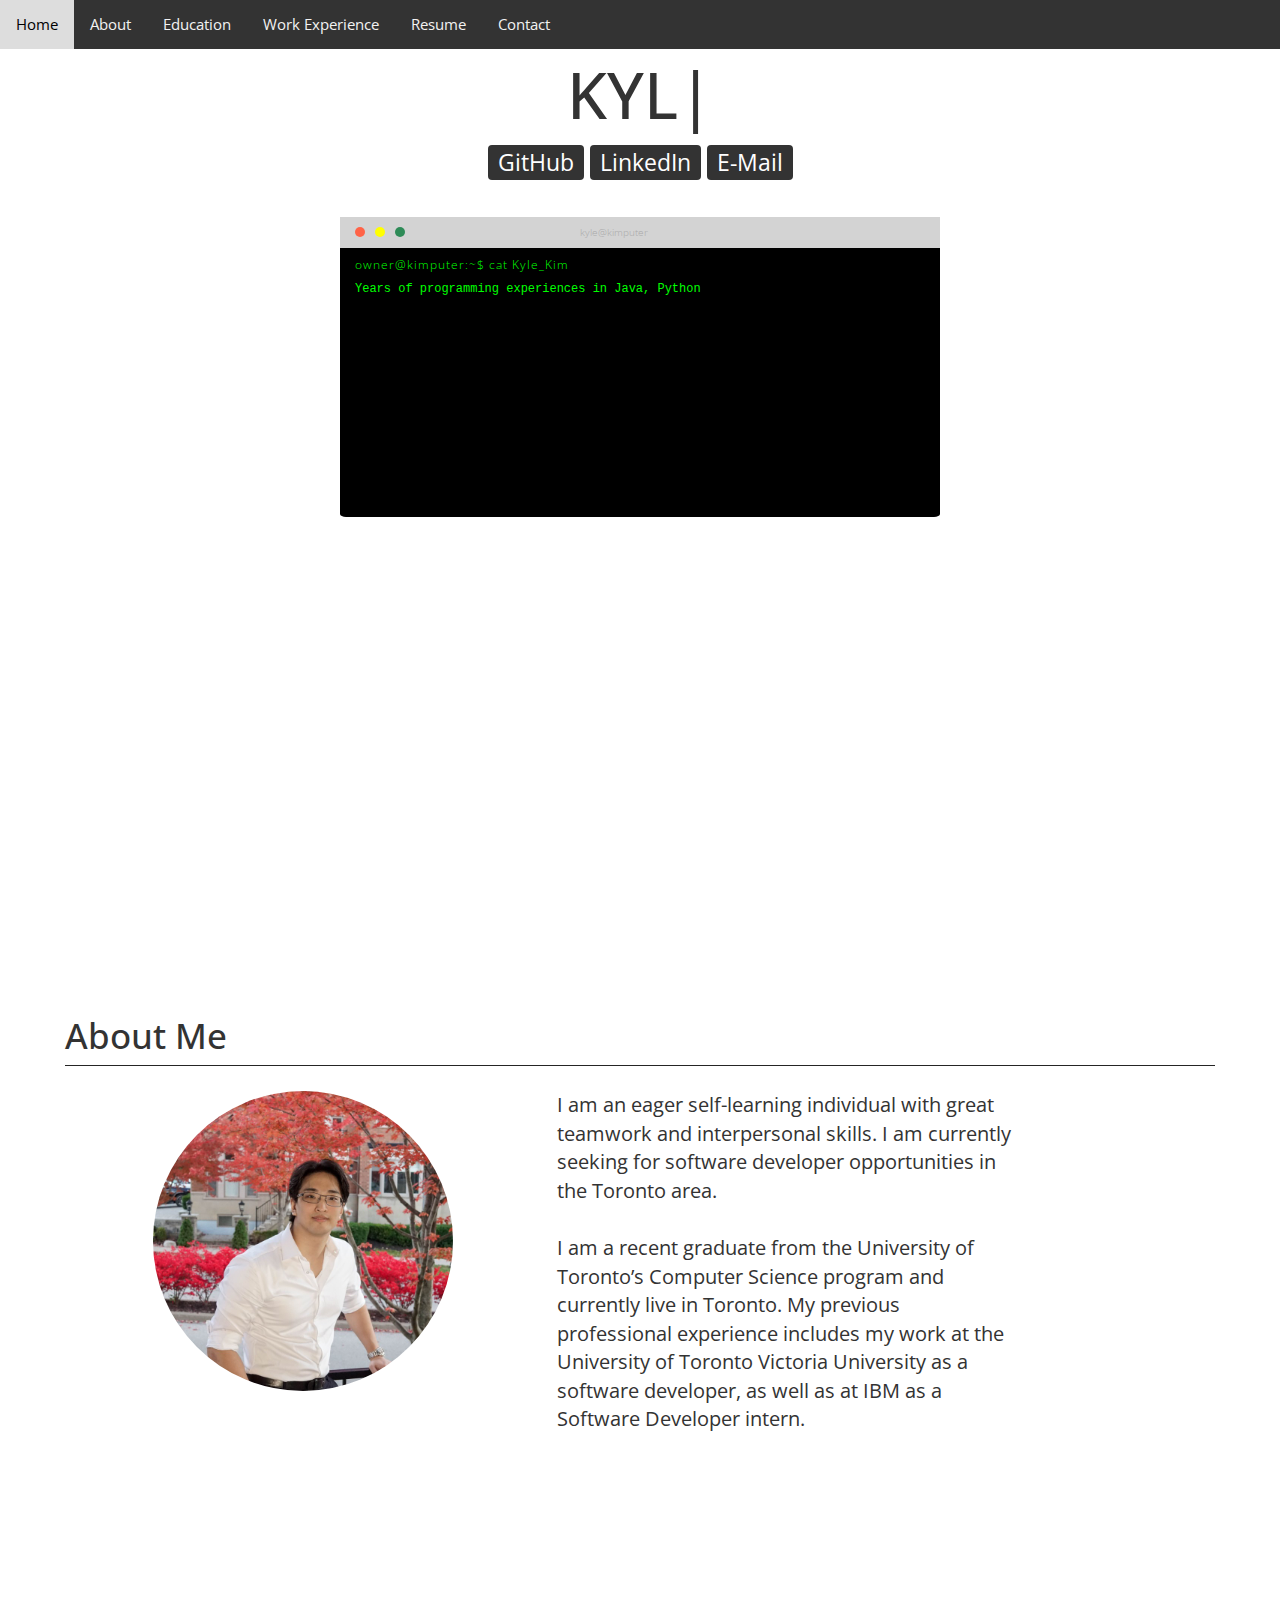
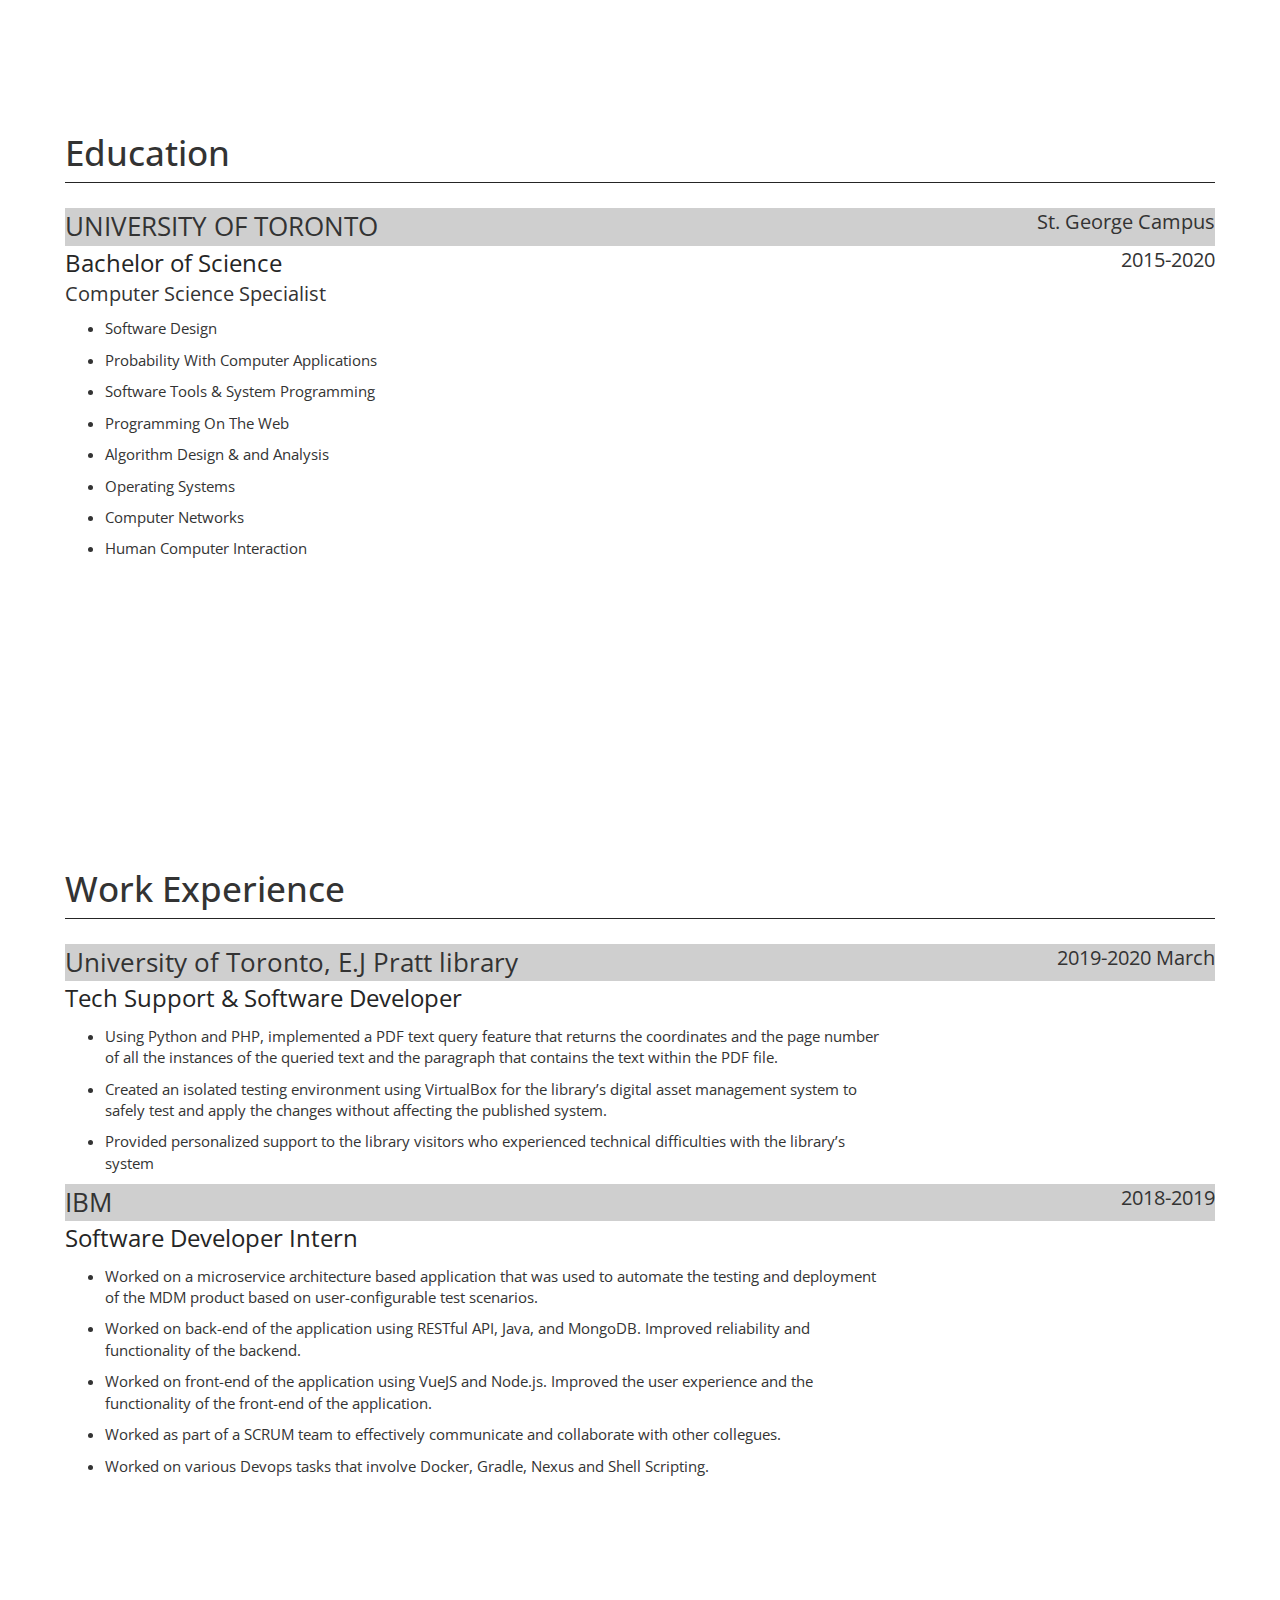
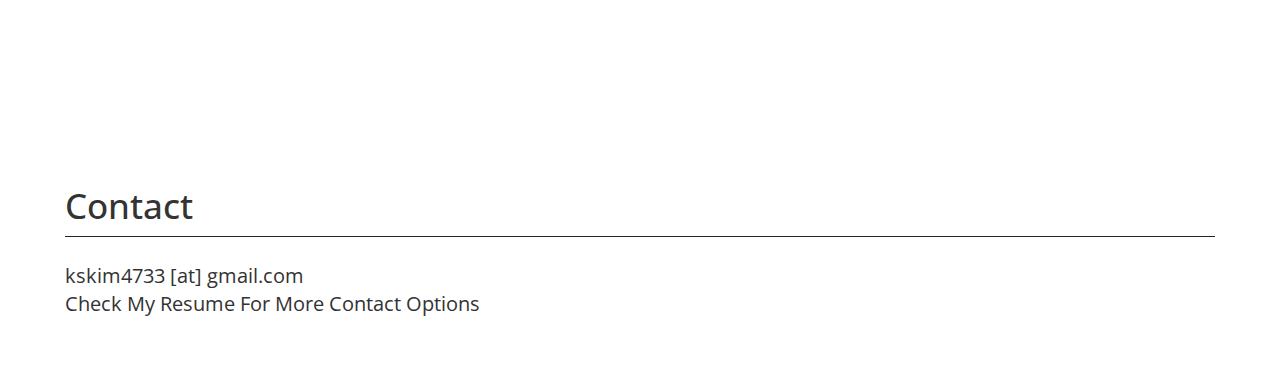
<file: index.html>
<!DOCTYPE HTML>
<!--
	Portfolio Web Page of Kyle Kim
	kskim4733@gmail.com
-->
<html>
<head>
<!-- WebPage title and stuffs -->
	<title>Kyle Kim</title>
	<meta charset="utf-8" />
	<meta name="viewport" content="width=device-width, initial-scale=1" />

<!-- Bootstrap -->
	<link rel="stylesheet" href="https://maxcdn.bootstrapcdn.com/bootstrap/3.3.7/css/bootstrap.min.css">
	<script src="https://ajax.googleapis.com/ajax/libs/jquery/3.3.1/jquery.min.js"></script>

<!-- Fonts -->
	<link rel="stylesheet" href="https://use.fontawesome.com/releases/v5.0.9/css/all.css" integrity="sha384-5SOiIsAziJl6AWe0HWRKTXlfcSHKmYV4RBF18PPJ173Kzn7jzMyFuTtk8JA7QQG1" crossorigin="anonymous">
	<link href="https://fonts.googleapis.com/css2?family=Open+Sans&display=swap" rel="stylesheet">

<!--CSS-->
	<link rel="stylesheet" href="assets/css/style.css" />
	<link rel="stylesheet" href="assets/css/rMenu.css" />
	<link rel="stylesheet" href="assets/css/terminal.css" />

<!-- Javascript -->
	<script src="assets/js/buttonActions.js"></script>
	<script src="assets/js/typingName.js"></script>
	<script src="assets/js/typingTerminal.js"></script>
	<script src="assets/js/rMenu.js"></script>
</head>

<body>
	<!-- Where Top Menu goes -->
	<div class="topnav" id="myTopnav">
		<a href="#home" class="active">Home</a>
		<a href="#about">About</a>
		<a href="#education">Education</a>
		<a href="#experience">Work Experience</a>
		<a onclick="openResume()" href="#resume">Resume</a>
		<a href="#contact">Contact</a>
		<a href="javascript:void(0);" class="icon" onclick="responsiveToggle()">&#9776;</a>
	</div>
	<div class="container">
		<div class="row">
			<!-- Where my name and typing animation goes -->
			<div id="type-animation-wrapper">
				<h1 id='type-animation-name'></h1>
			</div>
			<!-- Social button menubar -->
			<div id="social-wrapper">
				<button id="socialBtn" onclick="openGit()"><i class="fab fa-github-square"></i> GitHub</button>
				<button id="socialBtn" onclick="openLinkedin()"><i class="fab fa-linkedin"></i> LinkedIn</button>
				<button id="socialBtn" onclick="openEmail()"><i class="fas fa-envelope-square"></i> E-Mail</button>
			</div>
		</div>
	    <div class="row" id="terminal-div">
			<br>
			<!-- Terminal Animation -->
		    <div class='terminal'>
		    	<div class='terminal-header'>
		        	<div class='col-6'>
		          		<div class='terminal-buttons'>
		            		<div class='red'></div>
		            		<div class='yellow'></div>
		            		<div class='green'></div>
		          		</div>
		        	</div>
		        	<div class='col-8'>
		          		<h4 class='terminal-title'>Kyle@Kimputer</h4>
		        	</div>
		      	</div>
		    	<div class='terminal-body'>
		    		<div class='terminal-name'>
		        		<h5 id="textHere">owner@kimputer:~$  cat Kyle_Kim</h5>
		          		<p id="type-animation-terminal"></p> 
		        	</div>
		      	</div>
		    </div>
		</div>
		<!-- Where the content goes -->
		<div class="row" id="about">
			<div class="content-container">
				<h1>
					About Me
				</h1>
				<div class="content-box">
					<div class="row">
						<div class="col-sm-5" id="face-image-wrapper">
							<img src='assets/img/facePic.jpg' id='facePic' alt="Supposed to Picture of My Head oops"/>
						</div>
						<div class="col-sm-5">
							<p1>I am an eager self-learning individual with great teamwork and interpersonal skills. I am currently seeking for software developer opportunities in the Toronto area.
							</br></br>
							I am a recent graduate from the University of Toronto’s Computer Science program and currently live in Toronto. My previous professional experience includes my work at the University of Toronto Victoria University as a software developer, as well as at IBM as a Software Developer intern.</p1>
						</div>
					</div>
				</div>
			</div>
		</div>
		<div class="row" id="education">
			<div class="content-container">
				<h1>
					Education
				</h1>
				<div class="content-box">
					<div class="title-container">
						<p1 id="content-heading">UNIVERSITY OF TORONTO</p1>
						<p1 class="addtional-info">St. George Campus</p1>
					</div>
					<div>
						<p1 id="content-sub-heading">Bachelor of Science</p1>
						<p1 class="addtional-info">2015-2020</p1>
					</div>
					<div>
						<p1>Computer Science Specialist</p1>
					</div>
					<ul>
                      <li class="list-item">Software Design</li>
                      <li class="list-item">Probability With Computer Applications</li>
                      <li class="list-item">Software Tools & System Programming</li>
                      <li class="list-item">Programming On The Web</li>
                      <li class="list-item">Algorithm Design &amp; and Analysis </li>
                      <li class="list-item">Operating Systems</li>
                      <li class="list-item">Computer Networks</li>
					  <li class="list-item">Human Computer Interaction</li>
                  </ul>
				</div>
			</div>
		</div>
		<div class="row" id="experience">
			<div class="content-container">
				<h1>
					Work Experience
				</h1>
				<div class="content-box">
					<div class="title-container">
						<p1 id="content-heading">University of Toronto, E.J Pratt library</p1>
						<p1 class="addtional-info">2019-2020 March</p1>
					</div>
					<div>
						<p1 id="content-sub-heading">Tech Support & Software Developer</p1>
					</div>
					<ul>
						<li class="list-item">Using Python and PHP, implemented a PDF text query feature that returns the coordinates and the page number of all the instances of the queried text and the paragraph that contains the text within the PDF file.</li>

						<li class="list-item">Created an isolated testing environment using VirtualBox for the library’s digital asset management system to safely test and apply the changes without affecting the published system.</li>

						<li class="list-item">Provided personalized support to the library visitors who experienced technical difficulties with the library’s system</li>
					</ul>
					<div class="title-container">
						<p1 id="content-heading">IBM</p1>
						<p1 class="addtional-info">2018-2019</p1>
					</div>
					<div>
						<p1 id="content-sub-heading">Software Developer Intern</p1>
					</div>
					<ul>
						<li class="list-item">Worked on a microservice architecture based application that was used to automate the testing and deployment of the MDM product based on user-configurable test scenarios.</li>

						<li class="list-item">Worked on back-end of the application using RESTful API, Java, and MongoDB.  Improved reliability and functionality of the backend.</li>

						<li class="list-item">Worked on front-end of the application using VueJS and Node.js. Improved the user experience and the functionality of the front-end of the application.</li>

						<li class="list-item">Worked as part of a SCRUM team to effectively communicate and collaborate with other collegues.</li>

						<li class="list-item">Worked on various Devops tasks that involve Docker, Gradle, Nexus and Shell Scripting.  </li>
					</ul>
				</div>
			</div>
			
		</div>
		<div class="row" id="contact">
			<div class="content-container">
				<h1>
					Contact
				</h1>
				<div class="content-box">
					<div>
						<p1>kskim4733 [at] gmail.com</p1><br>
						<p1>Check My Resume For More Contact Options</p1>
					</div>
				</div>
			</div>
		</div>
		
	</div>
</body>
</html>
</file>
<file: assets/css/style.css>
body, html{
    font-family:  'Open Sans', sans-serif;
    font-size: 22px;
}

#type-animation-wrapper {
    margin-top: 40px;
    text-align: center;
}
#type-animation-name {
    font-size: 5vw;
    position: relative; 
    white-space: nowrap;
    display:inline-block;
}
#type-animation-terminal{
    color: #00ff00;
    font-size: 12px;
    font-family: monospace;
}
#social-wrapper {
    text-align: center;
    padding: 5px 5px; /* Some padding */
}
#socialBtn {
    background-color: #333; /* Blue background */
    border: none; /* Remove borders */
    color: white; 
    padding-right: 10px;
    padding-left: 10px;
    font-size: 23px; 
    cursor: pointer; /* Mouse pointer on hover */
    border-radius: 4px;
}
.fab{
     font-size: 23px;
}
.fas{
     font-size: 23px;
}
#facePic{
    width: 300px;
    border-radius: 50%;
    -webkit-shape-outside:circle();
    box-shadow: 0 0 0 rgba(0, 0, 0, .8);

}
.content-container {
    margin-top:250px;
    margin-bottom:25px;
    margin-right: 10px;
    margin-left: 10px;
    font-size: 20px;
}
.content-container h1 {
    font-size: 35px
}
.content-box {
    border-top: 1px solid rgb(37, 37, 37);
    padding-top: 25px;
    padding-bottom: 25px;
}
#face-image-wrapper {
    text-align:center;
    margin-bottom: 10px;
    margin-right: 0px;
    padding-right: 0px;
}
.title-container {
    background-color: rgb(207, 207, 207);
}
#content-heading {
    font-size: 26px;
}

#content-sub-heading {
    font-size: 24px;
    color: rgb(37, 37, 37);;
}
.addtional-info {
    float: right;
}
.list-item {
    font-size: 15px;
    margin-top: 10px;
    width: 70%;
}
#terminal-div{
    margin-bottom:250px;
}
</file>
<file: assets/css/rMenu.css>
/* Add a black background color to the top navigation */
.topnav {
    position: fixed;
    width: 100%;
    background-color: #333;
    overflow: hidden;
    z-index: 1;
}

/* Style the links inside the navigation bar */
.topnav a {
    float: left;
    display: block;
    color: #f2f2f2;
    text-align: center;
    padding: 14px 16px;
    text-decoration: none;
    font-size: 15px;
    left: 50%;
}

/* Change the color of links on hover */
.topnav a:hover {
    background-color: #ddd;
    color: black;
}
/* Hide the link that should open and close the topnav on small screens */
.topnav .icon {
    display: none;
}
/* When the screen is less than 600 pixels wide, hide all links, except for the first one ("Home"). Show the link that contains should open and close the topnav (.icon) */
@media screen and (max-width: 700px) {
  .topnav a:not(:first-child) {display: none;}
  .topnav a.icon {
    float: right;
    display: block;
  }
}

/* The "responsive" class is added to the topnav with JavaScript when the user clicks on the icon. This class makes the topnav look good on small screens (display the links vertically instead of horizontally) */
@media screen and (max-width: 600px) {
  .topnav.responsive {position: relative;}
  .topnav.responsive a.icon {
    position: absolute;
    right: 0;
    top: 0;
  }
  .topnav.responsive a {
    float: none;
    display: block;
    text-align: left;
  }
}
</file>
<file: assets/css/terminal.css>
.terminal {
  width: 100%;
  background: black;
  min-height: 300px;
  max-width: 600px;
  margin: 0 auto;
  border-top-left-radius: 1%;
  border-top-right-radius: 1%;
  border-bottom-left-radius: 1%;
  border-bottom-right-radius: 1%;

}

.terminal-header {
  display: flex;
  align-items: center;
  background: lightgrey;
}

.terminal-buttons {
  display: flex;
  margin-left: 0.7em;
}

.terminal-title {
  font-size: 10px;
  color: darkgrey;
  font-weight: 200;
  text-transform: lowercase;
}

.col-6 {
  flex: 0 0 40%;
}

.col-8 {
  flex: 0 0 60%;
}

.red,
.yellow,
.green {
  height: 10px;
  width: 10px;
  margin-right: 10px;
  border-radius: 50%;
}
.red {
  background: tomato;
}

.yellow {
  background: yellow;
}

.green {
  background: seagreen;
}

.terminal-body {
  max-width: 95%;
  margin: 0 auto;
  position: relative;
}
.terminal-body h5 {
  font-size: 12px;
  color: #00ff00;
  font-weight: 200;
  letter-spacing: 1px;
}
.terminal-body .tblinker {
  display: inline-block;
  background: #00ff00;
  height: 12px;
  width: 5px;
  position: absolute;
  margin-left: 1em;
  -webkit-animation: blink .4s alternate infinite;
  animation: blink .4s alternate infinite;
  cursor: auto;
}

@-webkit-keyframes blink {
  from {background: #00ff00;}
  to {background: #000;}
}
@keyframes blink {
  from {background: #00ff00;}
  to {background: #000;}
}

span{
  color: black;
  animation: blink2 1s linear infinite;
}

@keyframes blink2{
  0%{opacity: 0;}
  50%{opacity: .5;}
  100%{opacity: 1;}
}
</file>
